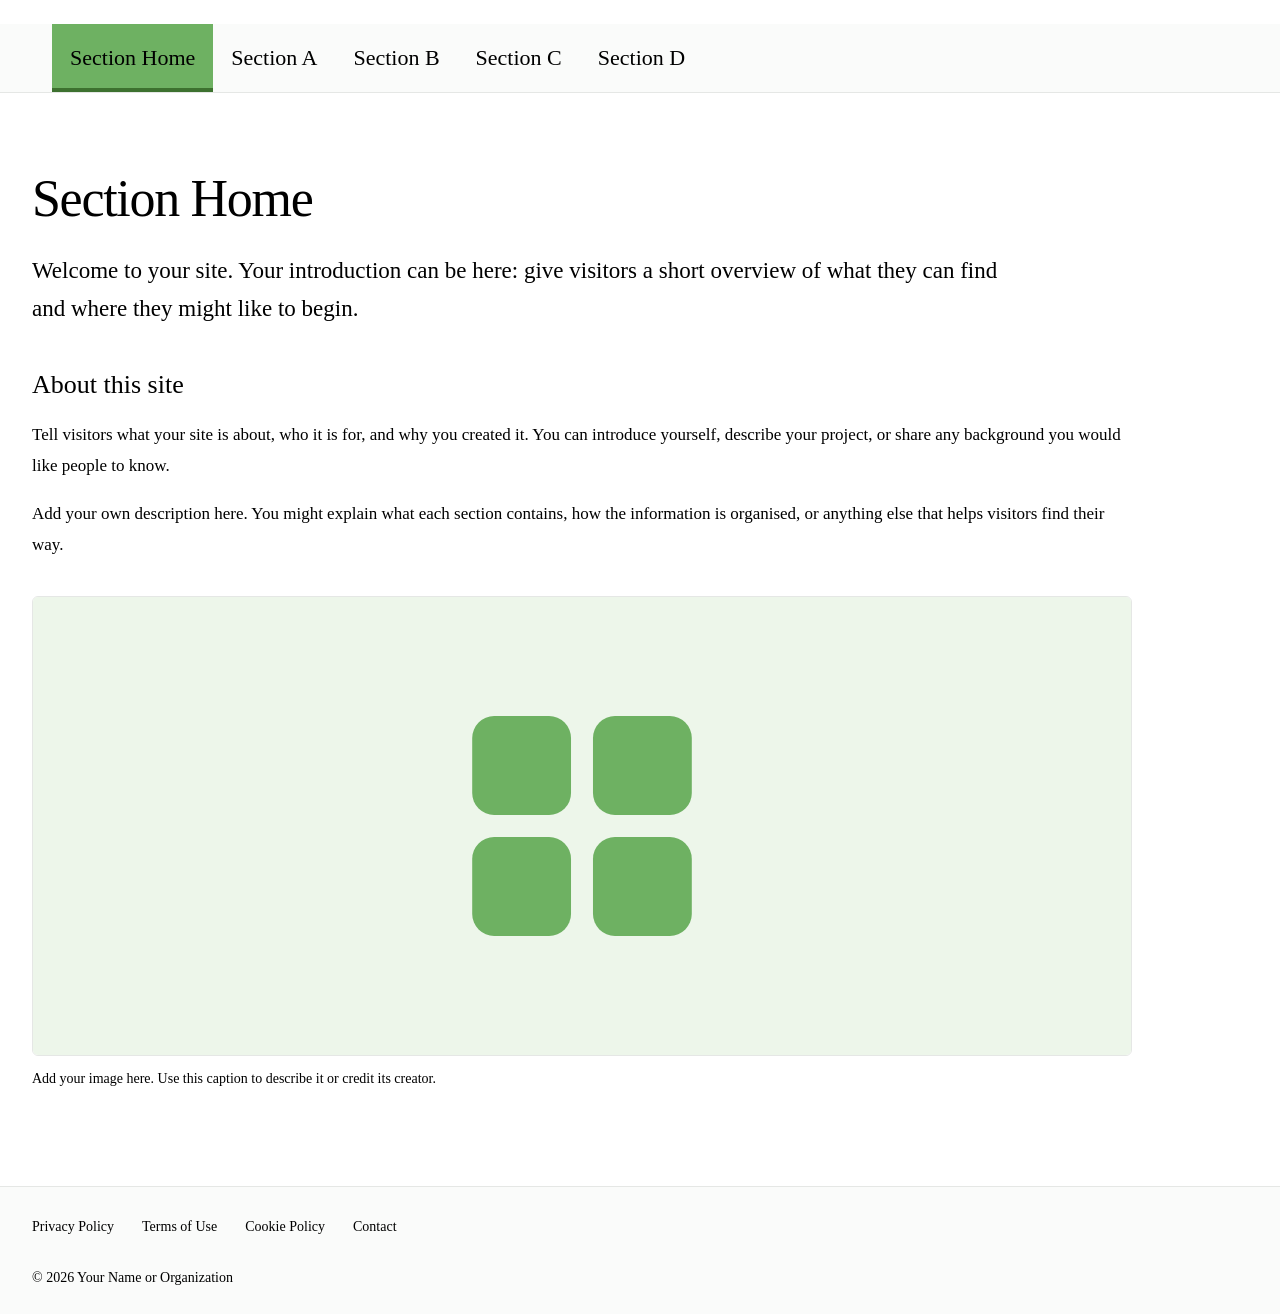
<file: index.html>
<!doctype html>
<html lang="en">
  <head>
    <meta charset="utf-8">
    <meta name="viewport" content="width=device-width, initial-scale=1">
    <meta name="theme-color" content="#6eb162">
    <meta name="description" content="A simple starting point for your website, with flexible sections, content examples, and a fresh green and white design.">
    <title>Section Home | Basic Website Template</title>
    <link rel="canonical" href="https://veronello.github.io/basic-website-template/">
    <meta property="og:type" content="website">
    <meta property="og:site_name" content="Basic Website Template">
    <meta property="og:title" content="Basic Website Template">
    <meta property="og:description" content="A simple starting point for your website, with flexible sections, content examples, and a fresh green and white design.">
    <meta property="og:url" content="https://veronello.github.io/basic-website-template/">
    <meta property="og:image" content="https://veronello.github.io/basic-website-template/og.png">
    <meta property="og:image:type" content="image/png">
    <meta property="og:image:width" content="1200">
    <meta property="og:image:height" content="630">
    <meta property="og:image:alt" content="Basic Website Template — a simple starting point for your website, with a green four-square emblem on white.">
    <meta name="twitter:card" content="summary_large_image">
    <meta name="twitter:title" content="Basic Website Template">
    <meta name="twitter:description" content="A simple starting point for your website, with flexible sections, content examples, and a fresh green and white design.">
    <meta name="twitter:image" content="https://veronello.github.io/basic-website-template/og.png">
    <meta name="twitter:image:alt" content="Basic Website Template — a simple starting point for your website, with a green four-square emblem on white.">
    <link rel="icon" href="./favicon.ico?v=grid-green" sizes="16x16 32x32 48x48">
    <link rel="icon" type="image/svg+xml" href="./favicon.svg?v=grid-green">
    <link rel="apple-touch-icon" sizes="180x180" href="./apple-touch-icon.png?v=grid-green">
    <link rel="stylesheet" href="./styles.css?v=smaller-headings">
    <script src="./app.js?v=template-polish" defer></script>
  </head>
  <body>
    <a class="skip-link" href="#content">Skip to content</a>
    <header class="header">
      <nav class="primary" aria-label="Main navigation">
        <a href="#/" data-section="home" aria-current="page">Section Home</a>
        <a href="#/a/a1" data-section="a">Section A</a>
        <a href="#/b" data-section="b">Section B</a>
        <a href="#/c" data-section="c">Section C</a>
        <a href="#/d" data-section="d">Section D</a>
      </nav>
    </header>
    <div id="secondary-region" hidden>
      <nav id="secondary" class="secondary" aria-label="Section navigation"></nav>
    </div>
    <main id="content" tabindex="-1">
      <div class="page-heading">
        <h1 id="page-title">Section Home</h1>
        <p id="page-description" class="intro">Welcome to your site. Your introduction can be here: give visitors a short overview of what they can find and where they might like to begin.</p>
      </div>
      <div id="page-content"></div>
    </main>
    <footer class="footer">
      <nav aria-label="Footer navigation">
        <a href="#/privacy" data-section="privacy">Privacy Policy</a>
        <a href="#/terms" data-section="terms">Terms of Use</a>
        <a href="#/cookies" data-section="cookies">Cookie Policy</a>
        <a href="#/contact" data-section="contact">Contact</a>
      </nav>
      <p class="copyright">© <span data-year>2026</span> Your Name or Organization</p>
    </footer>
    <noscript><p class="no-script">Please enable JavaScript to explore the other sections.</p></noscript>
  </body>
</html>
</file>
<file: styles.css>
:root {
  /* Change these tokens to adapt the template to another site. */
  --background: #ffffff;
  --text: #000000;
  --muted: #000000;
  --accent: #6eb162;
  --accent-dark: #3d712f;
  --sage: #edf6ea;
  --warm: #fafbfa;
  --border: #e5e7e5;
  --page-width: 1080px;
  --serif: Georgia, 'Times New Roman', serif;
}
* { box-sizing: border-box; }
body { margin: 0; min-height: 100vh; min-height: 100dvh; display: flex; flex-direction: column; background: var(--background); color: var(--text); font-family: var(--serif); font-size: 16px; -webkit-font-smoothing: antialiased; }
a { color: inherit; }
[hidden] { display: none !important; }
.header { margin-top: 24px; margin-top: calc(24px + env(safe-area-inset-top, 0px)); background: var(--warm); border-bottom: 1px solid var(--border); }
.primary { display: flex; flex-wrap: nowrap; overflow-x: auto; max-width: 1200px; margin: 0 auto; padding: 0 12px; }
.primary a { display: flex; align-items: center; justify-content: center; flex: 0 0 auto; min-height: 68px; padding: 16px 18px; white-space: nowrap; font-family: var(--serif); font-size: 22px; text-decoration: none; transition: background-color 140ms ease; }
.primary a:hover { background: var(--sage); }
.primary a[aria-current] { background: var(--accent); color: var(--text); box-shadow: inset 0 -4px 0 var(--accent-dark); }
.primary a:focus-visible { outline-offset: -5px; }
#secondary-region { margin-top: 18px; background: var(--warm); border-bottom: 1px solid var(--border); }
.secondary { display: flex; flex-wrap: wrap; max-width: 1200px; padding: 0 24px; margin: 0 auto; }
.secondary a { min-width: 104px; min-height: 64px; padding: 18px 26px; border-bottom: 3px solid transparent; text-decoration: none; text-align: center; font-family: var(--serif); font-size: 22px; }
.secondary a:hover { background: var(--sage); }
.secondary a[aria-current] { background: #dcedd7; border-bottom-color: var(--accent); }
main { flex: 1; width: min(var(--page-width), calc(100% - 96px)); margin: 0 auto; padding: 76px 0 96px; }
main:focus { outline: none; }
.eyebrow { margin: 0 0 22px; color: var(--muted); font-size: 12px; font-weight: 600; letter-spacing: .16em; line-height: 1.6; }
h1 { margin: 0; font-family: var(--serif); font-size: clamp(36px, 6vw, 52px); line-height: 1.14; font-weight: 400; letter-spacing: -.025em; }
.intro { max-width: 620px; margin: 24px 0 0; font-family: var(--serif); font-size: 23px; line-height: 1.65; }
.page-heading { margin-bottom: 40px; }
.page-copy { max-width: 680px; }
.page-copy h2 { margin: 0 0 18px; font-family: var(--serif); font-size: 26px; font-weight: 400; line-height: 1.3; }
.page-copy p { margin: 0 0 18px; color: var(--muted); font-size: 17px; line-height: 1.8; }
.page-copy p:last-child { margin-bottom: 0; }
.page-copy h3 { margin: 36px 0 16px; font-family: var(--serif); font-size: 24px; line-height: 1.35; font-weight: 400; }
.example-list { margin: 0 0 24px; padding-left: 24px; font-size: 17px; line-height: 1.8; }
.example-list li + li { margin-top: 6px; }
.example-quote { margin: 28px 0; padding: 20px 24px; background: var(--sage); border-left: 4px solid var(--accent-dark); }
.example-quote p { font-family: var(--serif); font-size: 21px; line-height: 1.6; }
.text-link { text-decoration: underline; text-underline-offset: 4px; text-decoration-thickness: 1px; }
.text-link:hover { text-decoration-thickness: 2px; }
.content-figure { margin: 36px 0 0; }
.content-figure img { display: block; width: 100%; height: auto; border: 1px solid var(--border); border-radius: 6px; }
.content-figure figcaption { margin-top: 12px; font-size: 14px; line-height: 1.6; }
.footer { border-top: 1px solid var(--border); background: var(--warm); }
.footer nav { display: flex; flex-wrap: wrap; gap: 4px 28px; width: min(var(--page-width), calc(100% - 96px)); margin: 0 auto; padding: 18px 0; }
.footer a { display: inline-flex; align-items: center; min-height: 44px; color: var(--muted); font-size: 14px; text-decoration: none; }
.footer a:hover, .footer a[aria-current] { color: var(--text); text-decoration: underline; text-underline-offset: 4px; }
.copyright { width: min(var(--page-width), calc(100% - 96px)); margin: 0 auto; padding: 0 0 24px; font-size: 14px; line-height: 1.6; }
.cards { display: grid; grid-template-columns: repeat(2, minmax(0, 1fr)); gap: 20px; max-width: 840px; }
.card { padding: 28px 30px; background: white; border: 1px solid var(--border); border-radius: 6px; }
.card:nth-child(2) { background: var(--warm); }
.card h2 { margin: 0 0 12px; font-family: var(--serif); font-size: 25px; font-weight: 400; line-height: 1.3; }
.card p { margin: 0; color: var(--muted); line-height: 1.7; font-size: 16px; }
:focus-visible { outline: 3px solid var(--accent-dark); outline-offset: 5px; }
main:focus-visible { outline: none; }
.skip-link { position: fixed; top: 12px; left: 12px; z-index: 10; padding: 12px 16px; background: white; border: 1px solid var(--accent); transform: translateY(-160%); }
.skip-link:focus { transform: translateY(0); }
.no-script { padding: 24px; }
@media (max-width: 600px) {
  .primary { padding: 0 4px; }
  .primary a { min-height: 48px; padding: 12px 6px; font-size: 14px; }
  #secondary-region { margin-top: 12px; }
  .secondary { display: grid; grid-template-columns: repeat(2, minmax(0, 1fr)); padding: 0 12px; }
  .secondary a { min-width: 0; min-height: 56px; padding: 16px 8px; font-size: 18px; }
  main { width: calc(100% - 48px); padding: 48px 0 64px; }
  .footer nav { width: calc(100% - 48px); gap: 4px 24px; }
  .copyright { width: calc(100% - 48px); }
  .eyebrow { margin-bottom: 18px; }
  .intro { font-size: 21px; margin-top: 20px; }
  .page-heading { margin-bottom: 32px; }
  .cards { grid-template-columns: 1fr; gap: 16px; }
  .card { padding: 24px; }
}
@media (prefers-reduced-motion: reduce) { * { transition: none !important; scroll-behavior: auto !important; } }

/* Wider reading area for desktop-sized windows only. */
@media (min-width: 1024px) {
  main, .footer nav, .copyright { width: min(1440px, calc(100% - 64px)); }
  .intro { max-width: 1000px; }
  .page-copy { max-width: 1100px; }
}
</file>
